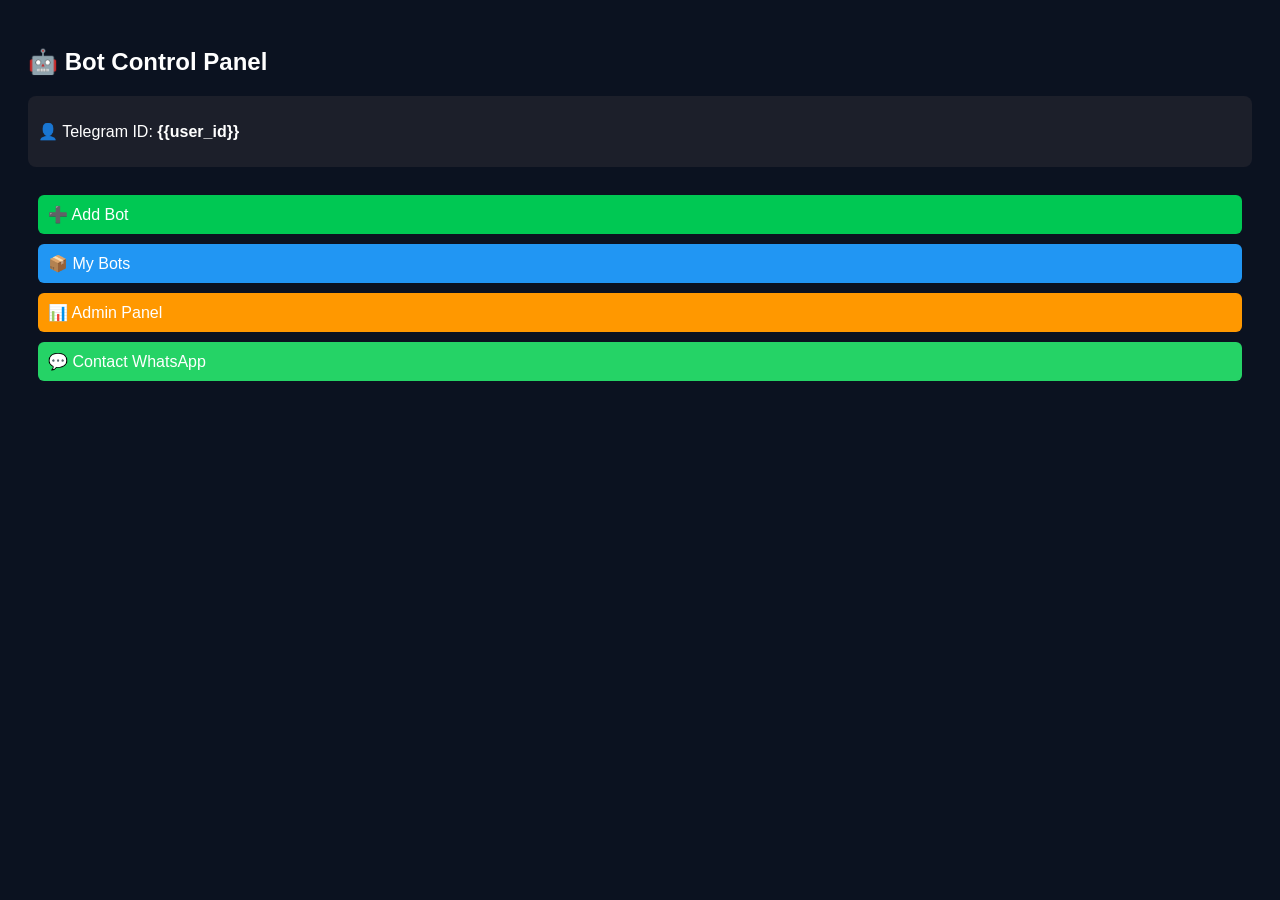
<file: templates/index.html>
<!DOCTYPE html>
<html>
<head>
<title>Bot Dashboard</title>
</head>

<body style="background:#0b1220;color:white;font-family:sans-serif;padding:20px">

<h2>🤖 Bot Control Panel</h2>

<!-- USER INFO -->
<div style="background:#1c1f2a;padding:10px;border-radius:8px">
    <p>👤 Telegram ID: <b>{{user_id}}</b></p>
</div>

<br>

<!-- BUTTONS -->
<a href="/add_bot" style="display:block;margin:10px;padding:10px;background:#00c853;color:white;text-decoration:none;border-radius:6px">➕ Add Bot</a>

<a href="/my_bots" style="display:block;margin:10px;padding:10px;background:#2196f3;color:white;text-decoration:none;border-radius:6px">📦 My Bots</a>

<a href="/admin" style="display:block;margin:10px;padding:10px;background:#ff9800;color:white;text-decoration:none;border-radius:6px">📊 Admin Panel</a>

<!-- CONTACT -->
<a href="https://wa.me/447346867994"
   style="display:block;margin:10px;padding:10px;background:#25D366;color:white;text-decoration:none;border-radius:6px">
   💬 Contact WhatsApp
</a>

</body>
</html>
</file>
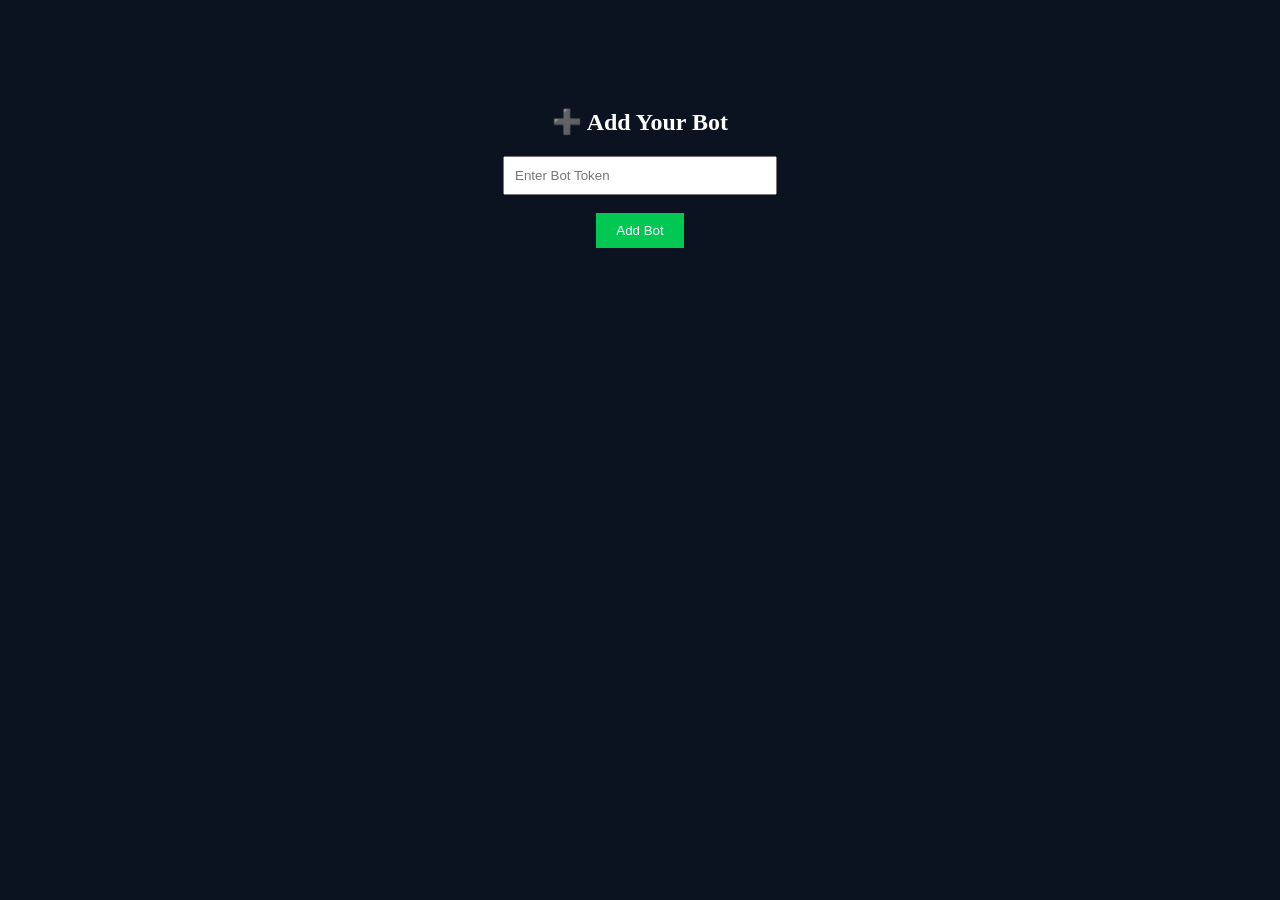
<file: templates/add_bot.html>
<!DOCTYPE html>
<html>
<head>
<title>Add Bot</title>
</head>

<body style="background:#0b1220;color:white;text-align:center;padding-top:80px">

<h2>➕ Add Your Bot</h2>

<form method="POST">
<input name="token" placeholder="Enter Bot Token"
style="padding:10px;width:250px"><br><br>

<button style="padding:10px 20px;background:#00c853;color:white;border:none">
Add Bot
</button>
</form>

</body>
</html>
</file>
